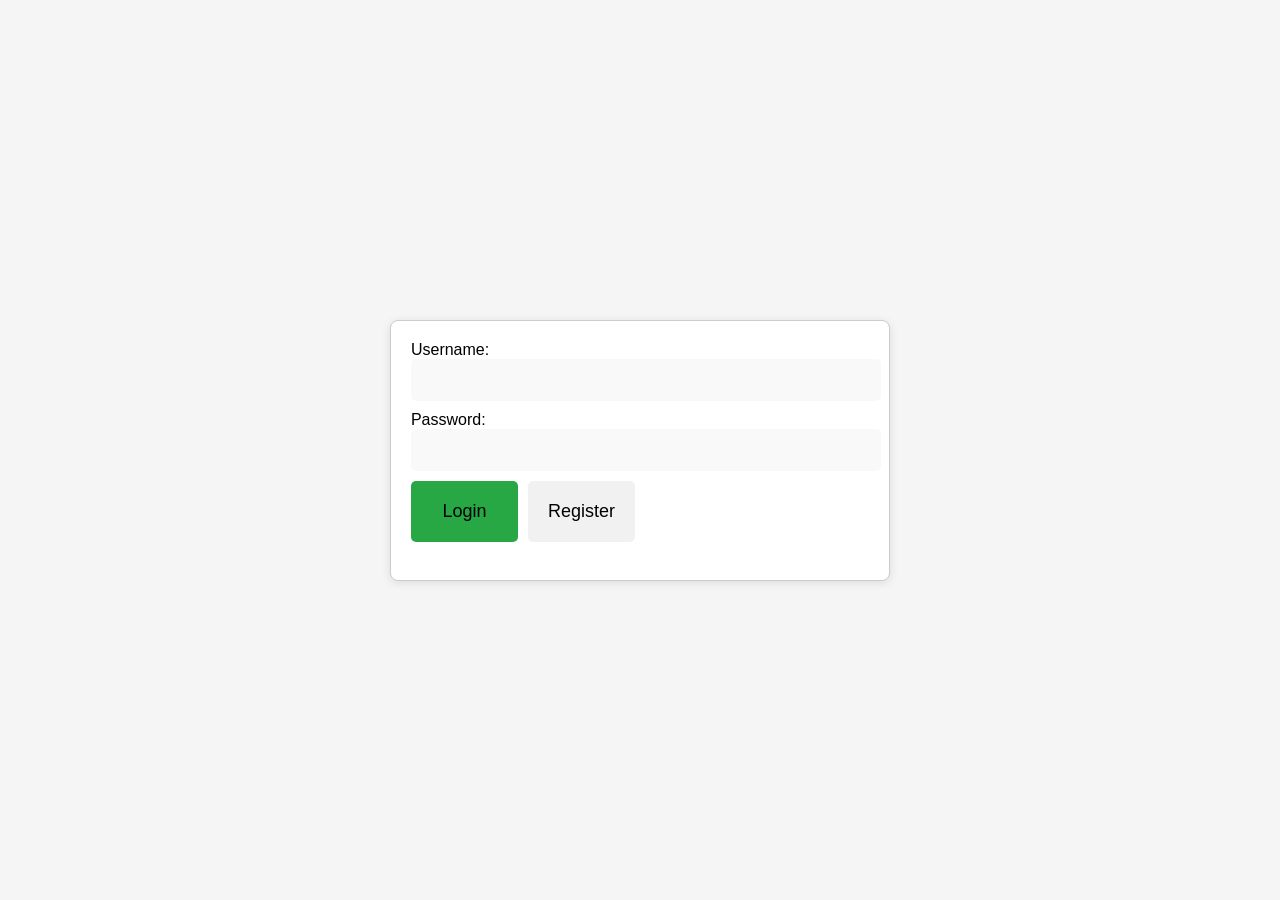
<file: FE/login.html>
<!DOCTYPE html>
<html lang="en">

<head>
    <meta charset="UTF-8">
    <meta name="viewport" content="width=device-width, initial-scale=1.0">
    <title>Trivial Calculator</title>
    <link rel="stylesheet" href="styles.css?v=1.0.1">
</head>

<body>
    <div id="login-form" class="calculator">
        <label>Username:</label>
        <input type="text" id="username" class="calculator-screen">
        <label>Password:</label>
        <input type="password" id="password" class="calculator-screen">
        <div id="calculator-keys" class="calculator-keys">
            <button id="login" class="key key-success" onclick="login()">Login</button>
            <button id="register" class="key" onclick="goToRegister()">Register</button>
        </div>
        <br>
        <div id="errormsg" class="alert error" style="display:none">
            Wrong username or password!
        </div>
    </div>
    <div id="spinner" style="display: none;">
        <div class="loader"></div>
    </div>
    <script src="config.js?v=1.0.1"></script>
    <script src="script.js?v=1.0.2"></script>
</body>

</html>
</file>
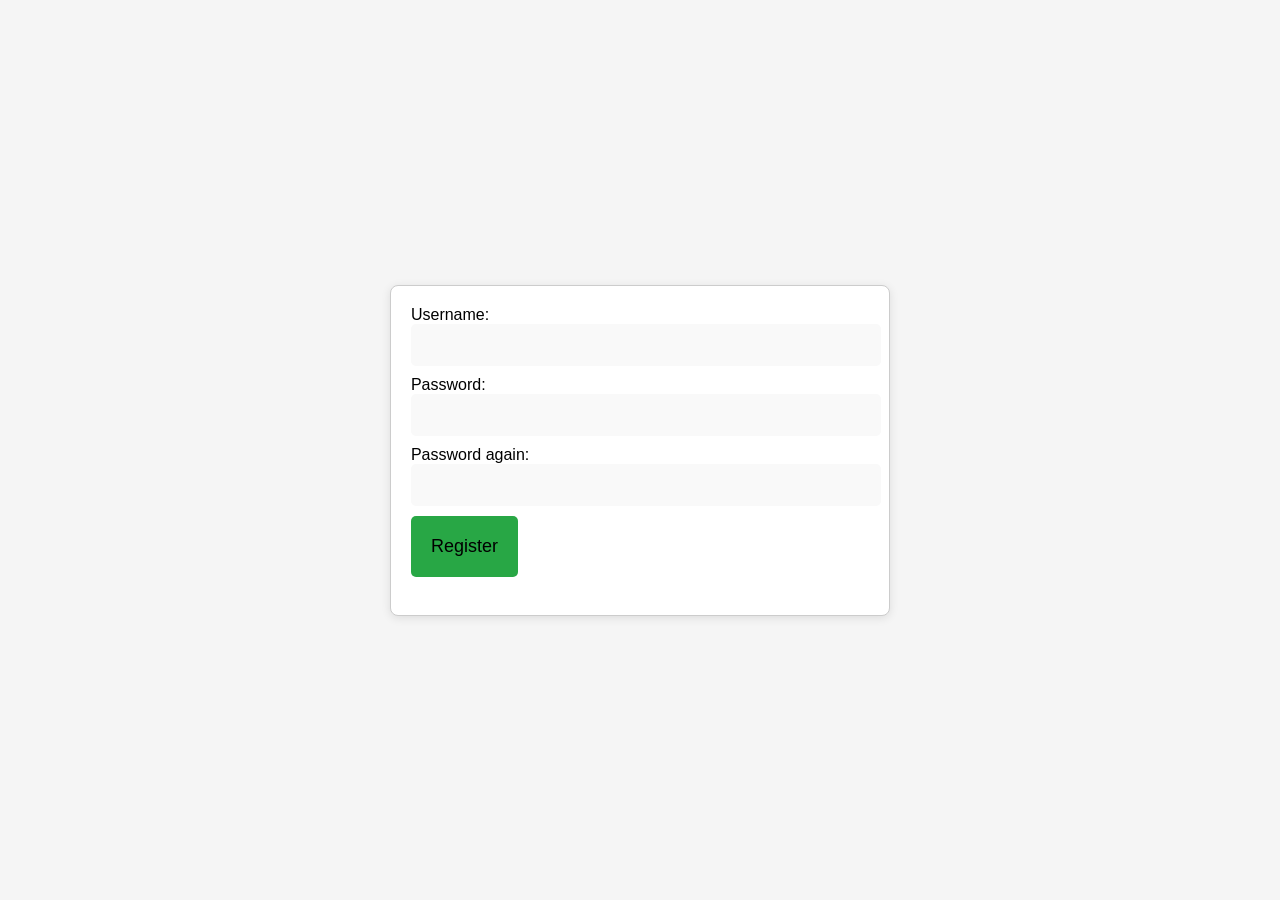
<file: FE/register.html>
<!DOCTYPE html>
<html lang="en">

<head>
    <meta charset="UTF-8">
    <meta name="viewport" content="width=device-width, initial-scale=1.0">
    <title>Trivial Calculator</title>
    <link rel="stylesheet" href="styles.css?v=1.0.1">
</head>

<body>
    <div id="register-form" class="calculator">
        <label>Username:</label>
        <input type="text" id="username" class="calculator-screen">
        <label>Password:</label>
        <input type="password" id="password1" class="calculator-screen">
        <label>Password again:</label>
        <input type="password" id="password2" class="calculator-screen">
        <div id="calculator-keys" class="calculator-keys">
            <button id="register" class="key key-success" onclick="register()">Register</button>
        </div>
        <br>
        <div id="errormsg" class="alert error" style="display:none"></div>
    </div>
    <div id="spinner" style="display: none;">
        <div class="loader"></div>
    </div>
    <script src="config.js?v=1.0.1"></script>
    <script src="script.js?v=1.0.2"></script>
</body>

</html>
</file>
<file: FE/styles.css>
body {
    display: flex;
    justify-content: center;
    align-items: center;
    height: 100vh;
    background-color: #f5f5f5;
    margin: 0;
    font-family: Arial, sans-serif;
}

.calculator {
    position: relative; /* Ensure relative positioning */
    border: 1px solid #ccc;
    border-radius: 8px;
    padding: 20px;
    background-color: #fff;
    box-shadow: 0 2px 10px rgba(0, 0, 0, 0.1);
    display: flex;
    flex-direction: column;
    min-width: 350px; /* Set a minimum width to prevent overlap */
}

.calculator-screen {
    width: 100%;
    height: 40px;
    border: none;
    background-color: #f9f9f9;
    text-align: right;
    padding-right: 10px;
    margin-bottom: 10px;
    font-size: 24px;
    border-radius: 5px;
}

.calculator-keys {
    display: grid;
    grid-template-columns: repeat(4, 1fr);
    gap: 10px;
    position: relative;
    flex-grow: 1;
}

.key {
    padding: 20px;
    font-size: 18px;
    background-color: #f1f1f1;
    border: none;
    border-radius: 5px;
    cursor: pointer;
    transition: background-color 0.2s;
}

.key:hover {
    background-color: #e1e1e1;
}

.key.operation {
    background-color: #f9c74f;
}

.key.operation:hover {
    background-color: #f4a261;
}

.key.clear {
    background-color: #f94144;
    color: white;
}

.key.clear:hover {
    background-color: #f3722c;
}

.key.equals {
    width: 100%;
    padding: 20px;
    font-size: 18px;
    background-color: #43aa8b;
    border: none;
    border-radius: 5px;
    cursor: pointer;
    transition: background-color 0.2s;
    margin-top: 10px;
}

.key.equals:hover {
    background-color: #4d908e;
}

.bottom-row {
    display: flex;
    justify-content: flex-end;
    margin-top: 10px;
}

.toggle-button {
    width: 50px;
    height: 50px;
    padding: 0;
    font-size: 18px;
    background-color: #007bff;
    color: white;
    border: none;
    border-radius: 5px;
    cursor: pointer;
    transition: background-color 0.2s;
    margin-right: 10px; /* Add margin to separate from the 'Logout' button */
}

.logout-button {
    width: 100px;
    height: 50px;
    padding: 0;
    font-size: 18px;
    background-color: #721c24;
    color: white;
    border: none;
    border-radius: 5px;
    cursor: pointer;
    transition: background-color 0.2s;
}

.toggle-button:hover {
    background-color: #0056b3;
}

.text-window {
    position: fixed;
    top: 20px;
    right: -320px; /* Initially hidden */
    width: 300px;
    height: calc(100% - 40px);
    background-color: #f9f9f9;
    box-shadow: -2px 0 5px rgba(0, 0, 0, 0.1);
    transition: right 0.3s;
    padding: 10px;
    border-left: 1px solid #ccc;
    border-radius: 5px;
}

.text-window textarea {
    width: 100%;
    height: 100%;
    border: none;
    resize: none;
    outline: none;
}

.remote-toggle {
    width: 50px;
    height: 50px;
    padding: 0;
    font-size: 18px;
    background-color: #808080; /* Default color */
    color: white;
    border: none;
    border-radius: 5px;
    cursor: pointer;
    transition: background-color 0.2s;
    margin-right: 10px; /* Add margin to separate from the '>>' button */
}

.remote-toggle.enabled {
    background-color: #28a745; /* Color when enabled */
}

.key-success {
    background-color: #28a745; /* Color when enabled */
}

.key-warning {
    background-color: #d21919; /* Color when enabled */
}

.alert {
    padding: 15px;
    margin-bottom: 20px;
    border-radius: 4px;
    font-size: 16px;
    font-weight: bold;
}

.success {
    color: #155724;
    background-color: #d4edda;
    border: 1px solid #c3e6cb;
}

.warning {
    color: #856404;
    background-color: #fff3cd;
    border: 1px solid #ffeeba;
}

.error {
    color: #721c24;
    background-color: #f8d7da;
    border: 1px solid #f5c6cb;
}

.info {
    color: #0c5460;
    background-color: #d1ecf1;
    border: 1px solid #bee5eb;
}

.primary {
    color: #004085;
    background-color: #cce5ff;
    border: 1px solid #b8daff;
}

.secondary {
    color: #383d41;
    background-color: #e2e3e5;
    border: 1px solid #d6d8db;
}

.dark {
    color: #fff;
    background-color: #343a40;
    border: 1px solid #6c757d;
}

.loader {
    border: 16px solid #f3f3f3;
    border-radius: 50%;
    border-top: 16px solid #3498db;
    width: 120px;
    height: 120px;
    animation: spin 2s linear infinite;
    margin: auto;
    position: absolute;
    left: 0;
    right: 0;
    top: 0;
    bottom: 0;
}

@keyframes spin {
    0% { transform: rotate(0deg); }
    100% { transform: rotate(360deg); }
}
</file>
